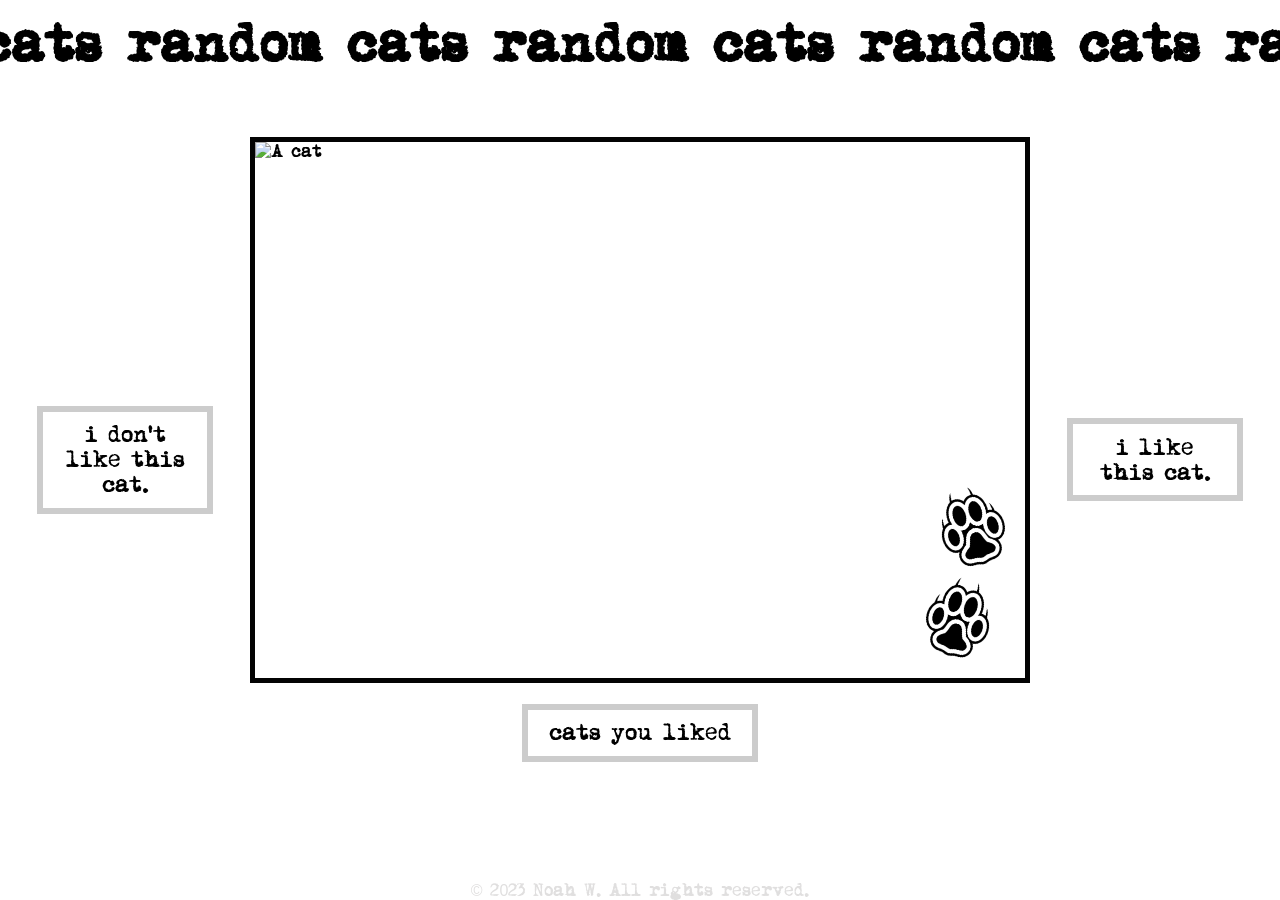
<file: index.html>
<!DOCTYPE html>
<html lang="en">
<head>
	<meta charset="UTF-8">
	<meta name="viewport" content="width=device-width, initial-scale=1.0">
	<title>random cats</title>
    <link rel="stylesheet" href="styles.css">
	<script src="scripts/main.js" defer></script>
</head>
<body>

	<!-- Title -->
	<header>
		<h1>random cats random cats random cats random cats random cats random cats random cats random cats random cats random cats</h1>
	</header>

	<!-- Main voting screen: dislike button, image space, and like button -->
	<main class="image-viewer">
		<div class="column">
			<button type="button" id="dislike-button">i don't like this cat.</button>
		</div>

        <div class="image-column">
		<div class="image-stage">
			<!-- Image fetched from the Cat API -->
			<img id="cat-image" alt="A cat">
			<!-- Decorative paw accents placed in image -->
			<img id="paw-accent-1" src="assets/paw.png" alt="Cat paw accent 1">
			<img id="paw-accent-2" src="assets/paw.png" alt="Cat paw accent 2">
		</div>
            <a class="button-link" href="gallery.html">cats you liked</a>
        </div>

		<div class="column">
			<button type="button" id="like-button">i like this cat.</button>
		</div>
	</main>
</body>

<footer>
	<p>&copy; 2023 Noah W. All rights reserved.</p>
</footer>
</html>
</file>
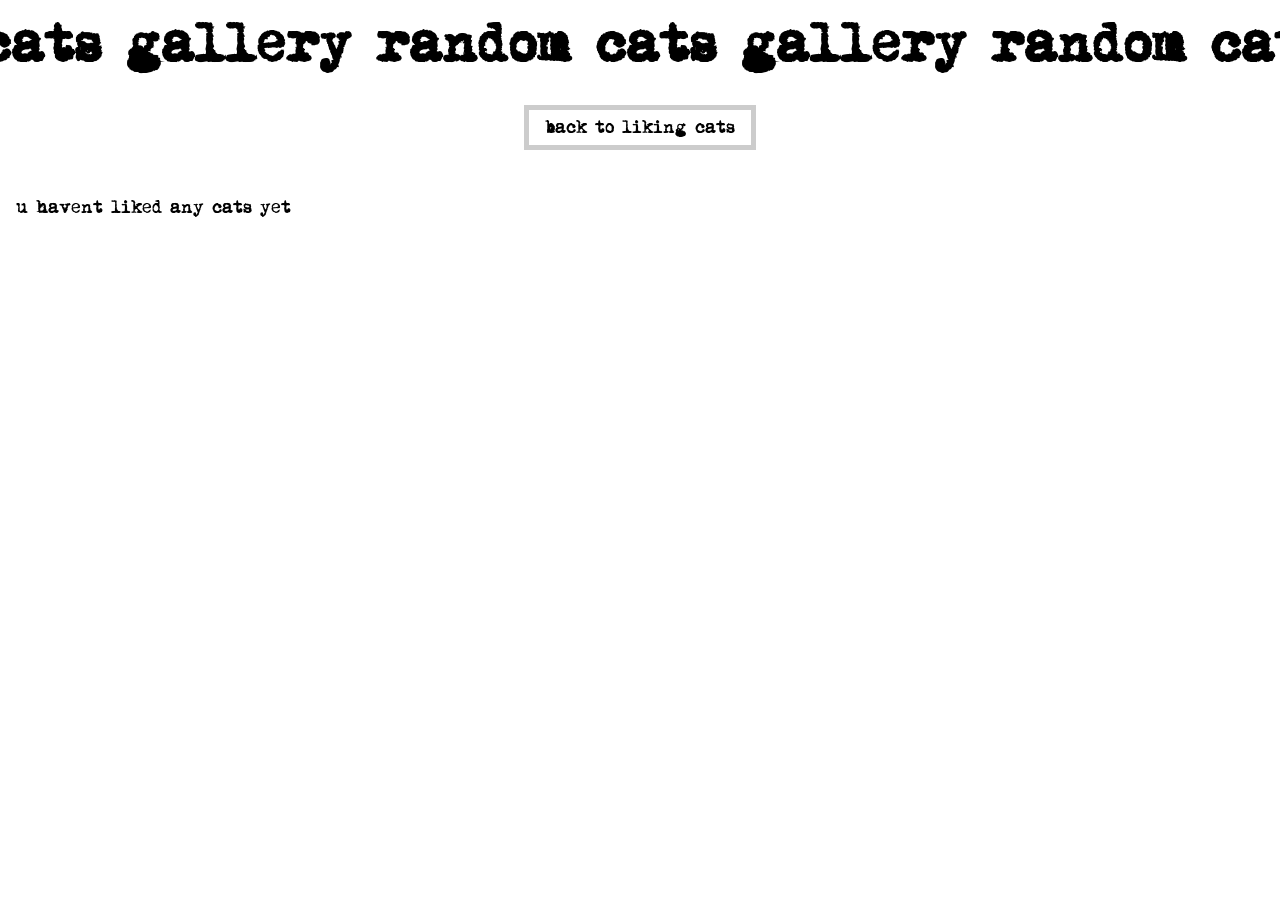
<file: gallery.html>
<!DOCTYPE html>
<html lang="en">
<head>
	<meta charset="UTF-8">
	<meta name="viewport" content="width=device-width, initial-scale=1.0">
	<title>random cats gallery</title>
    <link rel="stylesheet" href="styles.css">
	<script src="scripts/gallery.js" defer></script>
</head>
<body>

	<!-- Title -->
	<header>
		<h1>random cats gallery random cats gallery random cats gallery random cats gallery this is the gallery of random cats you liked.</h1>
	</header>

	<!-- Back link -->
	<a class="button-link" href="index.html">back to liking cats</a>

	<!-- Gallery content filled from liked cats in localStorage -->
	<main class="gallery-page">
        <p id="empty-gallery" hidden>u havent liked any cats yet</p>
        <div id="cat-gallery" class="cat-gallery"></div>
	</main>
</body>
</html>
</file>
<file: styles.css>
/* Custom font for the site */
@font-face {
  font-family: "Mom";
  src: url("assets/Mom«t___.ttf") format("truetype");
  font-weight: normal;
  font-style: normal;
}

/* Reset default browser spacing and sizing */
* {
  box-sizing: border-box;
  margin: 0;
  padding: 0;
}

/* Base page styling */
body {
  font-family: "Mom", sans-serif;
  overflow-x: hidden;
}

button,
a {
  font-family: inherit;
  right: 0;
  white-space: normal;
}

/* Large heading styling */
h1 {
  font-size: 3rem;
  position: relative;
  text-align: center;
  right: 20%;
  white-space: nowrap;
  padding: 1rem;
  font-family: inherit;
}

/* Three-column layout for the main cat viewer */
.image-viewer {
  display: grid;
  grid-template-columns: minmax(0, 1fr) minmax(0, 780px) minmax(0, 1fr);
  align-items: center;
  gap: 1rem;
  max-width: 1430px;
  margin: 2rem auto;
  padding: 1rem;
}

/* Side columns keep the voting controls centered */
.column {
  display: flex;
  justify-content: center;
}

/* Center the image area and link stack */
.image-column {
  min-width: 0;
  display: flex;
  flex-direction: column;
  align-items: center;
}

/* Main image stage with consistent dimensions */
.image-stage {
  position: relative;
  display: flex;
  align-items: center;
  justify-content: center;
  width: 100%;
  height: 546px;
  background: white;
}

/* Main cat image styling */
.image-stage img {
  display: block;
  width: auto;
  max-width: 100%;
  max-height: 520px;
  height: auto;
  border: 5px solid #030303;
}

/* Hidden image state while the next cat loads */
.image-stage img[hidden] {
  display: none;
}

/* Applies to the cat image itself, not the decorative paw overlays. */
.image-stage > img:not(#paw-accent-1):not(#paw-accent-2) {
  width: 100%;
  height: 100%;
  max-width: none;
  max-height: none;
  object-fit: cover;
}

/* Paw accent positioning */
#paw-accent-1,
#paw-accent-2 {
  position: absolute;
  width: 78px;
  height: 78px;
  object-fit: contain;
  z-index: 2;
  pointer-events: none;
  border: 0;
}

#paw-accent-1 {
  transform: rotate(18deg);
  right: 32.5px;
  bottom: 26px;
}

#paw-accent-2 {
  transform: rotate(-18deg);
  right: 19.5px;
  bottom: 117px;
}

/* Shared styling for buttons and links */
button,
.button-link {
  transition-duration: 0.4s;
  transition: text-shadow 250ms ease;
}

button {
  padding: 0.5rem 1rem;
  font-size: 1rem;
  cursor: pointer;
  background-color: white;
  border: 5px solid #ccc;
  margin: 1rem;
}

/* Hover state keeps the button shape stable */
button:hover,
.button-link:hover {
  border-color: transparent;
  text-shadow: 2px 2px 4px rgba(0, 0, 0, 0.4);
}

/* Link treated like a button */
.button-link {
  display: block;
  width: fit-content;
  margin: 1rem auto;
  padding: 0.5rem 1rem;
  background: white;
  color: inherit;
  text-decoration: none;
  text-align: center;
  border: 5px solid #ccc;
}

/* Footer at the bottom of the page */
footer {
  text-align: center;
  position: absolute;
  bottom: 0;
  width: 100%;
  color: #e0dfdf;
}

/* Gallery page layout */
.gallery-page {
  max-width: 2100px;
  margin: 2rem auto;
  padding: 1rem;
}

.cat-gallery {
  display: grid;
  grid-template-columns: repeat(auto-fill, minmax(200px, 1fr));
  gap: 1rem;
  grid-auto-rows: dense;
}

/* Gallery thumbnails */
.cat-gallery img {
  display: block;
  width: 100%;
  aspect-ratio: 4 / 3;
  object-fit: cover;
  border: 5px solid #030303;
  cursor: pointer;
  transition: transform 250ms ease, box-shadow 250ms ease;
  transform-origin: center;
}

/* Hover behavior for gallery images */
.cat-gallery img:hover {
  transform: scale(1.10);
  position: relative;
  z-index: 1;
}

/* Expanded gallery image */
.cat-gallery img.is-expanded {
  transform: scale(2.5);
  position: relative;
  z-index: 2;
  box-shadow: 0 12px 28px rgba(0, 0, 0, 0.45);
}

/* Slightly larger control sizing in the image viewer */
.image-viewer button,
.image-viewer .button-link {
  padding: 0.65rem 1.3rem;
  font-size: 1.3rem;
  border-width: 6.5px;
  margin: 1.3rem;
}

/* Responsive layout for smaller screens */
@media (max-width: 700px) {
  h1 {
    font-size: 1.8rem;
    right: 0;
    white-space: normal;
  }

  .image-viewer {
    grid-template-columns: 1fr;
  }

  .image-viewer button,
  .image-viewer .button-link {
    width: 100%;
    max-width: 364px;
  }
}
</file>
